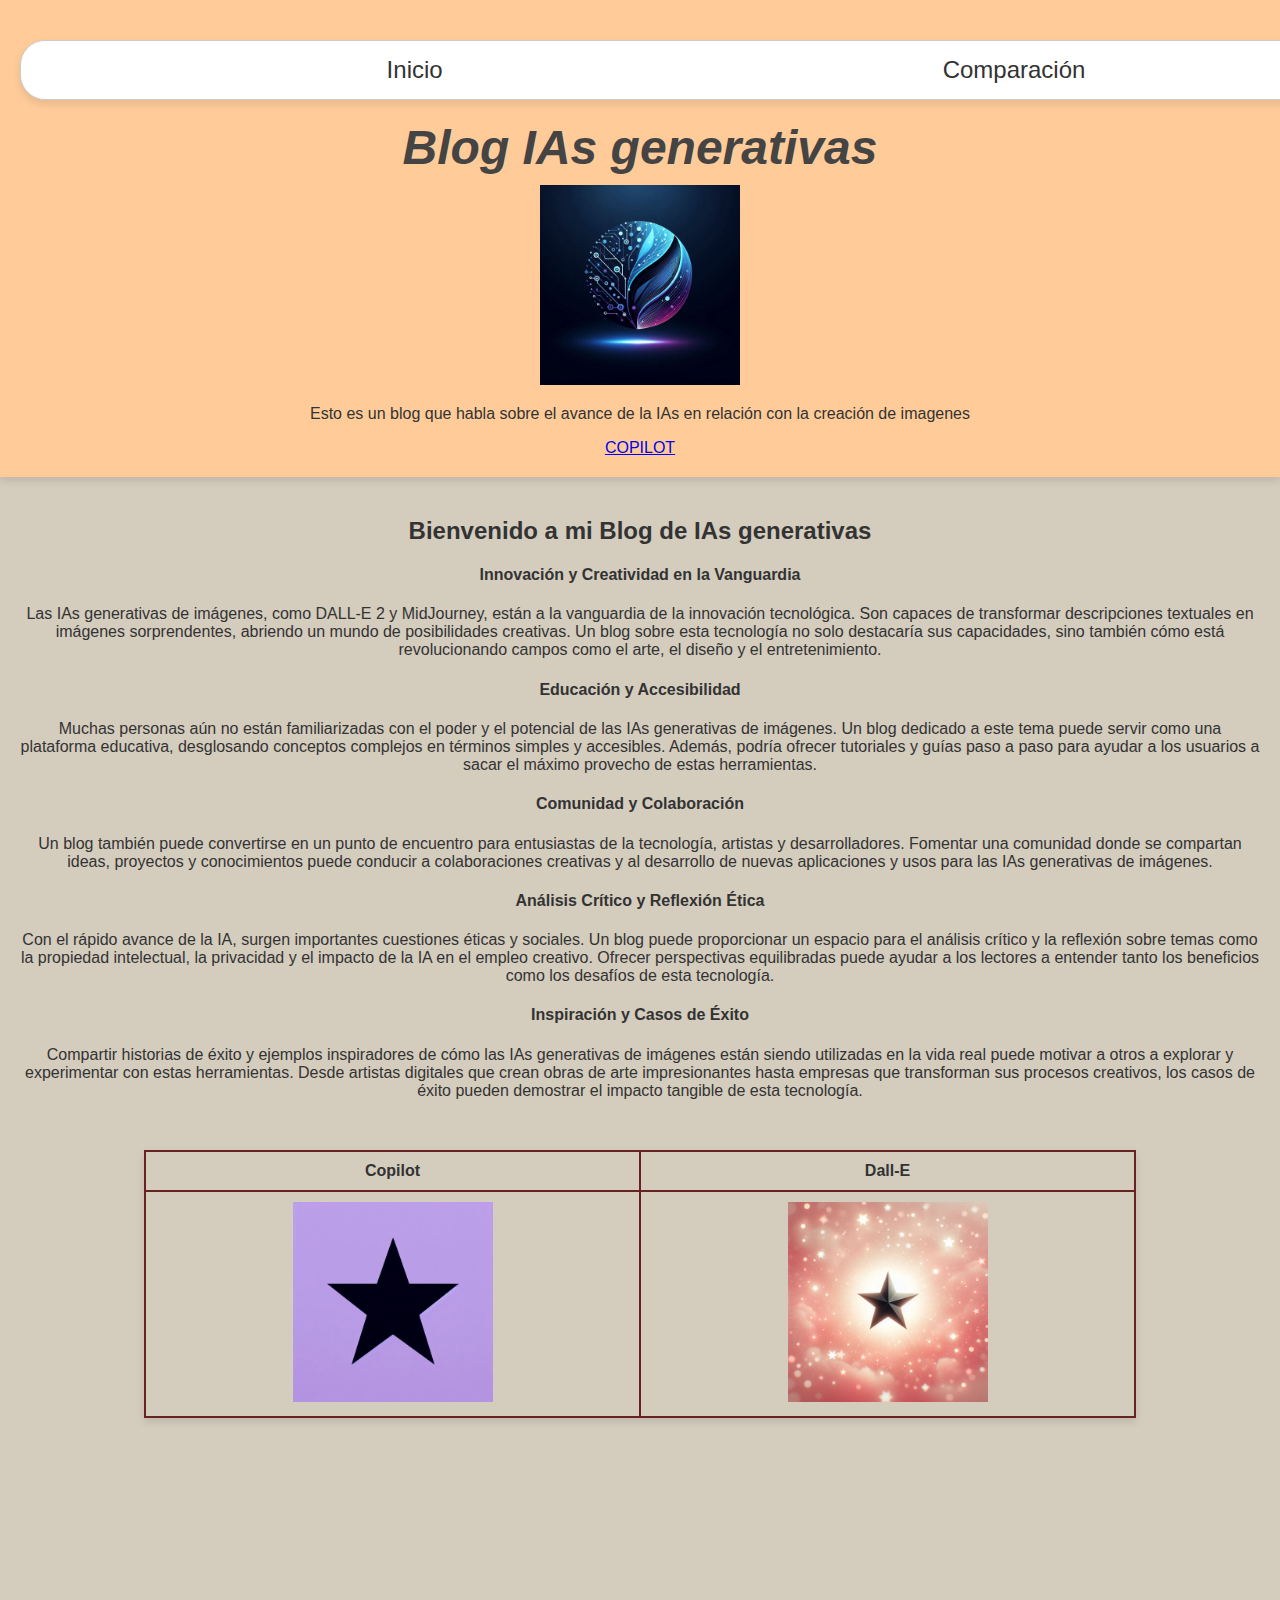
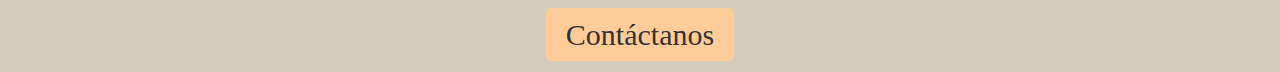
<file: Index.html>
<!DOCTYPE html>
<html lang="es">
<head>
    <meta charset="UTF-8">
    <meta name="viewport" content="width=device-width, initial-scale=1.0">
    <title>Blog De Nacho</title>
    <link rel="stylesheet" href="Index.css">
</head>
<body>
    <header>    
        <nav>
            <div class="Caja">
            <ul>
                    <li><a href="#Inicio">Inicio</a></li> 
                    <div id="Comparación1">
                        <li><a href="#Comparación">Comparación</a></li>
                    </div>
            </ul>
            </div>
        </nav>
        <h1>Blog IAs generativas</h1>
        <img src="logotipo para una IA.png" alt="">
        <p>Esto es un blog que habla sobre el avance de la IAs en relación con la creación de imagenes</p>
        <a href="https://copilot.microsoft.com/">COPILOT</a>
    </header>
    <main>
        <section id="Inicio">
            <h2>Bienvenido a mi Blog de IAs generativas</h2>
            <p>
            <h4>Innovación y Creatividad en la Vanguardia</h4>
            Las IAs generativas de imágenes, como DALL-E 2 y MidJourney, están a la vanguardia de la innovación tecnológica. Son capaces de transformar descripciones textuales en imágenes sorprendentes, abriendo un mundo de posibilidades creativas. Un blog sobre esta tecnología no solo destacaría sus capacidades, sino también cómo está revolucionando campos como el arte, el diseño y el entretenimiento.
            </p>
            <p>
                <h4>Educación y Accesibilidad</h4>
                Muchas personas aún no están familiarizadas con el poder y el potencial de las IAs generativas de imágenes. Un blog dedicado a este tema puede servir como una plataforma educativa, desglosando conceptos complejos en términos simples y accesibles. Además, podría ofrecer tutoriales y guías paso a paso para ayudar a los usuarios a sacar el máximo provecho de estas herramientas.
            </p>
            <p>
                <h4>Comunidad y Colaboración</h4>
                Un blog también puede convertirse en un punto de encuentro para entusiastas de la tecnología, artistas y desarrolladores. Fomentar una comunidad donde se compartan ideas, proyectos y conocimientos puede conducir a colaboraciones creativas y al desarrollo de nuevas aplicaciones y usos para las IAs generativas de imágenes.
            </p>
            <p>
                <h4>Análisis Crítico y Reflexión Ética</h4>
                Con el rápido avance de la IA, surgen importantes cuestiones éticas y sociales. Un blog puede proporcionar un espacio para el análisis crítico y la reflexión sobre temas como la propiedad intelectual, la privacidad y el impacto de la IA en el empleo creativo. Ofrecer perspectivas equilibradas puede ayudar a los lectores a entender tanto los beneficios como los desafíos de esta tecnología.
            </p>
            <p>
                <h4>Inspiración y Casos de Éxito</h4>
                Compartir historias de éxito y ejemplos inspiradores de cómo las IAs generativas de imágenes están siendo utilizadas en la vida real puede motivar a otros a explorar y experimentar con estas herramientas. Desde artistas digitales que crean obras de arte impresionantes hasta empresas que transforman sus procesos creativos, los casos de éxito pueden demostrar el impacto tangible de esta tecnología.
            </p>
            
        </section>
        <section id="Comparación">

            <table style="border: 2px solid rgb(104, 34, 34); border-collapse: collapse;">
                <tr>
                  <th style="border: 2px solid rgb(104, 34, 34);">Copilot</th>
                  <th style="border: 2px solid rgb(104, 34, 34);">Dall-E</th>
                </tr>
                <tr>
                  <td style="border: 2px solid rgb(104, 34, 34)"><img src="Estrella5puntas.png" alt=""></td>
                  <td style="border: 2px solid rgb(104, 34, 34);"><img src="Estrella Dall-E.png" alt=""></td>
                </tr>

              </table>       

        </section>
        <section id="Comparación">

        </section>
        <section id="Formulario">
            <a href="Formulario.html">Contáctanos</a>
            <link rel="stylesheet" href="Formulario.html">
        </section>

    </main>
</body>
</html>
</file>
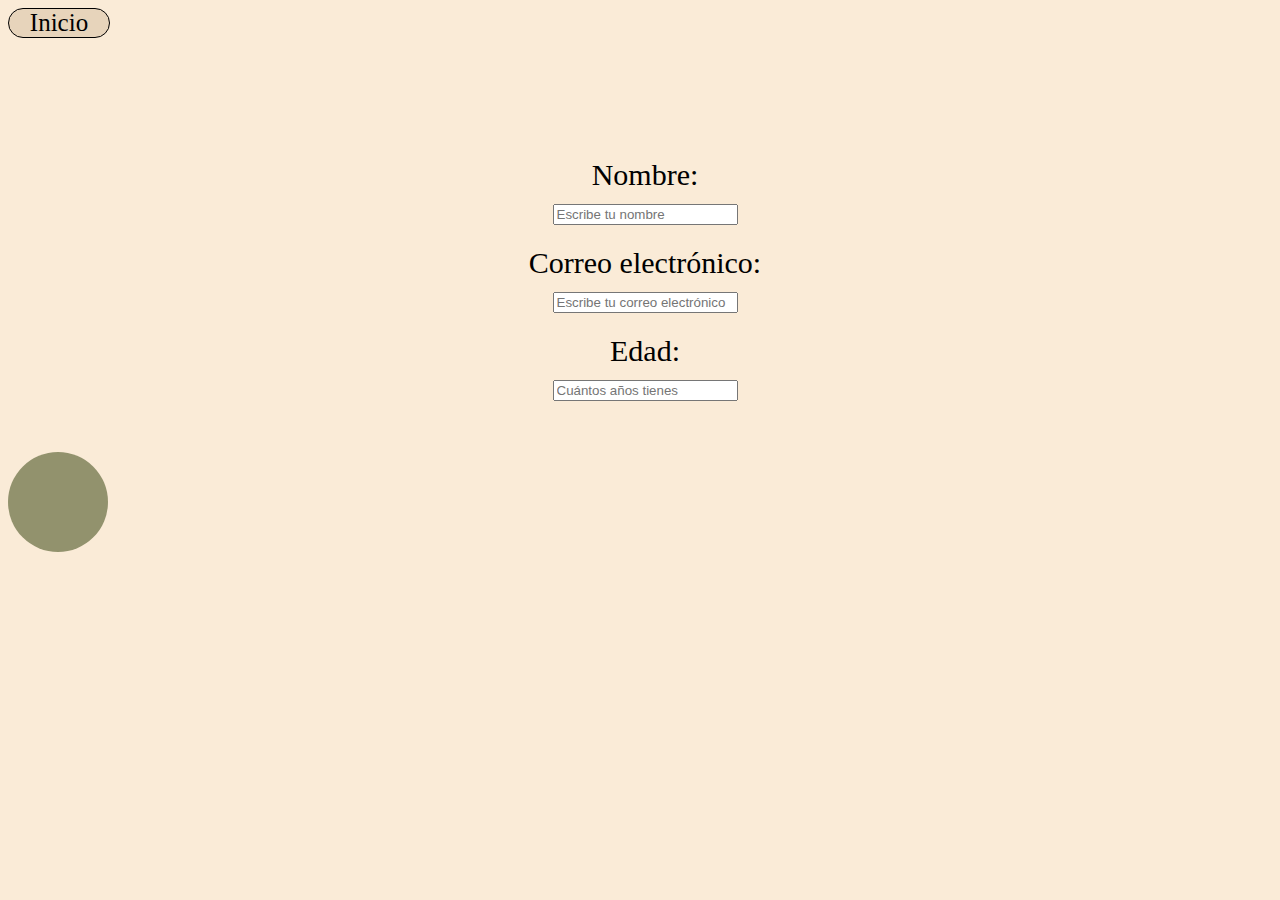
<file: Formulario.html>
<!DOCTYPE html>
<html lang="es">
<head>
    <meta charset="UTF-8">
    <meta name="viewport" content="width=device-width, initial-scale=1.0">
    <title>Document</title>
    <link rel="stylesheet" href="Formulario.css">
    <nav>
        <div>
    
            <a href="Index.html">Inicio</a>
            <link rel="stylesheet" href="Index.html">
       
        </div>
    </nav>
</head>
<body>
    <section id="Formulario">
        <div class="Nombre">
            <label for="name"> Nombre:</label>
            <div><input type="text" id="name" name="" placeholder="Escribe tu nombre"></div>
        </div>
       <div class="email">
        <label for="email"> Correo electrónico:</label>
        <div>
            <input type="text" placeholder="Escribe tu correo electrónico">
        </div>
       </div>

       <div class="Edad">
        <label for="age">Edad:</label>
        <div class="Edad-input">
            <input type="number" placeholder="Cuántos años tienes">
        </div>  
       </div>

    <div class="Ball"></div> 

    </section id="Formulario">
    
</body>
</html>
</file>
<file: Index.css>
body {
  background-color: #d4ccbd;
  color: #333;
  font-family: 'Arial', sans-serif;
  margin: 0;
  padding: 0;
  text-align: center;
}

header {
  background-color: #ffcc99;
  padding: 20px;
  box-shadow: 0 4px 8px rgba(0, 0, 0, 0.1);
}

header h1 {
  font-size: 3em;
  font-style: italic;
  margin: 0;
  color: #444;
}

header img {
  max-width: 200px;
  height: auto;
  margin-top: 10px;
}

header nav .Caja {
  width: 1400px;
  background-color: #fff;
  border-radius: 25px;
  border: 1px solid #ccc;
  padding: 15px;
  margin: 20px auto;
  display: flex;
  justify-content: center;
  box-shadow: 0 4px 8px rgba(0, 0, 0, 0.1);
}

header nav ul {
  display: flex;
  justify-content: center;
  list-style: none;
  padding: 0;
  margin: 0;
}

nav li {
  margin: 0 250px;
}

header nav ul li a {
  text-decoration: none;
  color: #333;
  font-size: 1.5em;
  transition: color 0.3s, transform 0.3s;
}

header nav ul li a:hover {
  color: #ff6600;
  transform: scale(1.1);
}

main {
  padding: 20px;
}

#Comparación {
  display: flex;
  justify-content: center;
  align-items: center;
  margin: 50px 0;
}

table {
  border: 2px solid #683422;
  border-collapse: collapse;
  width: 80%;
  margin: 0 auto;
  box-shadow: 0 4px 8px rgba(0, 0, 0, 0.1);
}

th, td {
  border: 2px solid #683422;
  padding: 10px;
}

section table img {
  width: 200px;
  height: auto;
  transition: transform 0.3s;
}

section table img:hover {
  transform: scale(1.1);
}

#Formulario {
  padding-top: 100px;
  font-size: 30px;
  font-family: 'Georgia', serif;
  color: #333;
}

#Formulario a {
  text-decoration: none;
  color: #333;
  background-color: #ffcc99;
  padding: 10px 20px;
  border-radius: 5px;
  transition: background-color 0.3s, color 0.3s;
}

#Formulario a:hover {
  background-color: #ff6600;
  color: #fff;
}

footer {
  background-color: #333;
  color: #fff;
  padding: 20px;
  position: fixed;
  width: 100%;
  bottom: 0;
  text-align: center;
}

footer a {
  color: #ff6600;
  text-decoration: none;
  transition: color 0.3s;
}

footer a:hover {
  color: #fff;
}
</file>
<file: Formulario.css>
body {
  background-color: antiquewhite;
  text-align: center;
}

nav {
  display: flex; 
  justify-content: left;
  align-items: center;
  margin-bottom: 100px; 
}

nav div {
  width: 100px;
  background-color: rgb(231, 212, 187);
  border: solid;
  border-radius: 500px;
  border-width: 1px;
}

nav div a {
  text-decoration: none;
  font-size: 25px;
  color: black;
}

.Nombre,
.email,
.Edad {
  padding-left: 10px;
  padding-top: 20px;
  text-decoration: underline;
  color: black;
  transition: padding 1s, color 1s;
  font-size: 30px;
  text-decoration: none;
}

.Nombre:hover,
.email:hover,
.Edad:hover {
  color: red;
  padding-left: 100px;
}

.Ball {
  margin-top: 50px;
  border-radius: 100px;
  width: 100px;
  height: 100px;
  background-color: rgb(146, 146, 109);
  color: rgb(250, 235, 215);
  position: relative;
  animation: complexanimation 10s infinite;
}

@keyframes complexanimation {
  0% {
    background-color: rgb(250, 235, 215);
    transform: scale(1) translateX(0px);
  }
  25% {
    background-color: rgb(194, 139, 220);
    transform: scale(1.5) translateX(1165px);
  }
  50% {
    background-color: rgb(138, 43, 226);
    transform: scale(1) translateX(0px);
  }
  75% {
    background-color: rgb(194, 139, 220);
    transform: scale(1.5) translateX(1165px);
  }
  100% {
    background-color: rgb(250, 235, 215);
    transform: scale(1) translateX(0px);
  }
}
</file>
